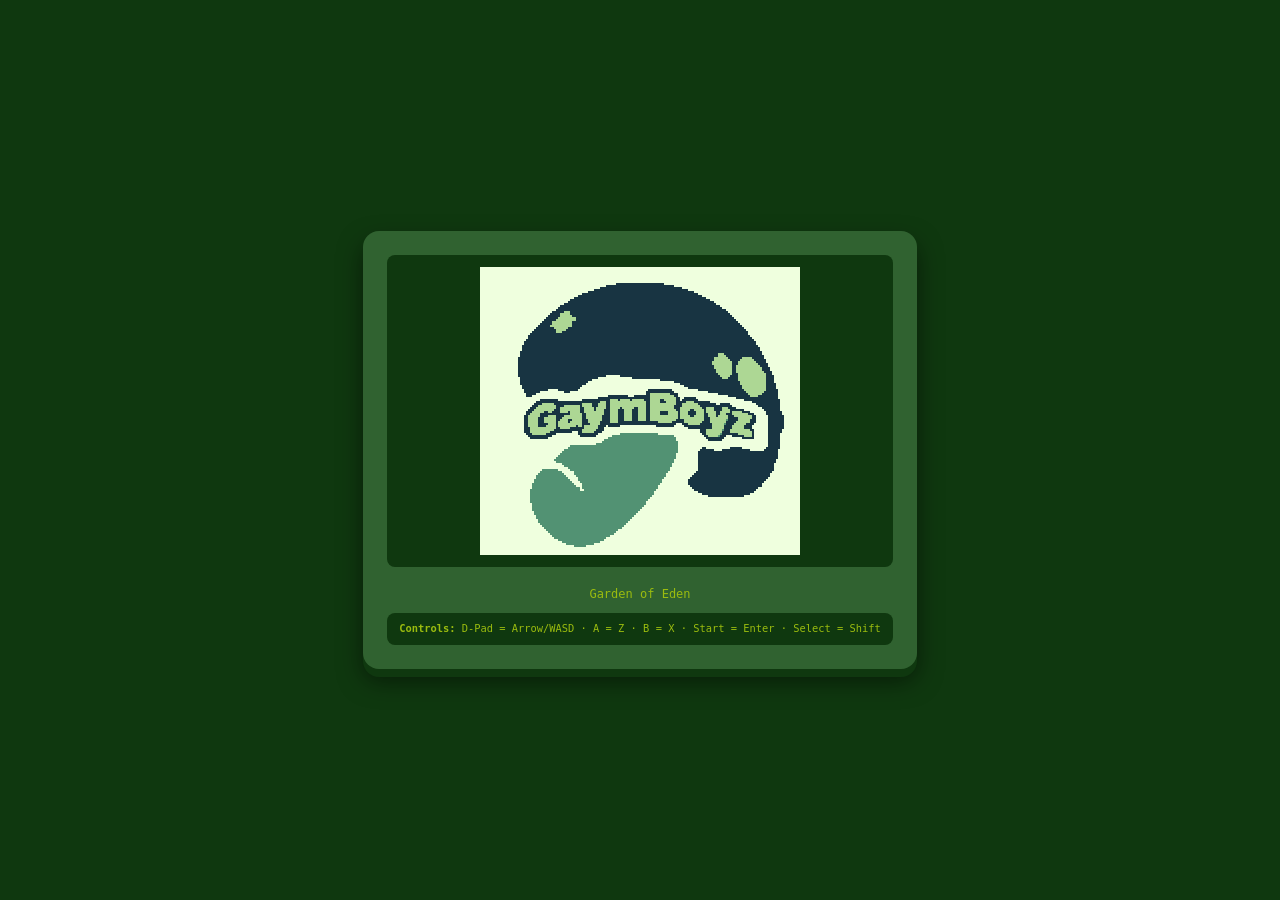
<file: index.html>
<!DOCTYPE html>
<html lang="en">
<head>
  <meta charset="UTF-8">
  <meta name="viewport" content="width=device-width, initial-scale=1.0, user-scalable=no">
  <link rel="icon" type="image/x-icon" href="favicon.ico">
  <link rel="icon" type="image/png" href="favicon.png">
  <title>Garden of Eden GB</title>
  <style>
    * { margin: 0; padding: 0; box-sizing: border-box; }
    body {
      background: #0f380f;
      color: #9bbc0f;
      font-family: monospace;
      display: flex;
      justify-content: center;
      align-items: center;
      min-height: 100vh;
      -webkit-user-select: none;
      user-select: none;
    }
    .shell {
      background: #306230;
      border-radius: 16px;
      padding: 24px;
      box-shadow: 0 8px 0 #0f380f, 0 12px 24px rgba(0,0,0,0.5);
    }
    .screen-wrap {
      background: #0f380f;
      border-radius: 8px;
      padding: 12px;
      margin-bottom: 20px;
    }
    canvas {
      display: block;
      margin: 0 auto;
      image-rendering: pixelated;
      width: 320px;
      height: 288px;
      background: #0f380f;
    }
    #controller {
      display: flex;
      align-items: center;
      justify-content: space-between;
      gap: 12px;
    }
    #controller_dpad {
      position: relative;
      width: 120px;
      height: 120px;
      background: #0f380f;
      border-radius: 50%;
      touch-action: none;
    }
    #controller_dpad::before {
      content: "";
      position: absolute;
      top: 50%; left: 50%;
      transform: translate(-50%, -50%);
      width: 40px; height: 40px;
      background: #0f380f;
      border-radius: 4px;
    }
    #controller_dpad::after {
      content: "";
      position: absolute;
      top: 10px; left: 50%;
      transform: translateX(-50%);
      width: 40px; height: 20px;
      background: #306230;
      border-radius: 4px;
      box-shadow: 0 80px 0 #306230, 10px 50px 0 #306230, -10px 50px 0 #306230;
    }
    .btn-group {
      display: flex;
      flex-direction: column;
      align-items: center;
      gap: 12px;
    }
    .row-btns { display: flex; gap: 16px; }
    .roundBtn {
      width: 52px; height: 52px;
      border-radius: 50%;
      background: #0f380f;
      color: #9bbc0f;
      border: 3px solid #9bbc0f;
      font-family: monospace;
      font-size: 1rem;
      font-weight: bold;
      display: flex;
      align-items: center;
      justify-content: center;
      touch-action: none;
      cursor: pointer;
    }
    .roundBtn:active, .roundBtn.btnPressed { background: #9bbc0f; color: #0f380f; }
    .capsuleBtn {
      padding: 6px 16px;
      border-radius: 20px;
      background: #0f380f;
      color: #9bbc0f;
      border: 2px solid #9bbc0f;
      font-family: monospace;
      font-size: 0.7rem;
      touch-action: none;
      cursor: pointer;
    }
    .capsuleBtn:active, .capsuleBtn.btnPressed { background: #9bbc0f; color: #0f380f; }
    .select-start { display: flex; gap: 8px; margin-top: 4px; }
    .key-hint {
      margin-top: 12px;
      font-size: 0.65rem;
      color: #306230;
      text-align: center;
    }
    .game-instructions {
      margin-top: 8px;
      padding: 8px 12px;
      background: #0f380f;
      border-radius: 8px;
      font-size: 0.65rem;
      line-height: 1.5;
      color: #9bbc0f;
    }
    .status {
      margin-bottom: 12px;
      font-size: 0.75rem;
      text-align: center;
    }
    .game-instructions {
      margin-top: 12px;
      padding: 8px 12px;
      background: #0f380f;
      border-radius: 8px;
      font-size: 0.65rem;
      line-height: 1.5;
      color: #9bbc0f;
    }
    @media (max-width: 420px) {
      .shell { padding: 12px; border-radius: 8px; }
      canvas { width: 240px; height: 216px; }
      #controller_dpad { width: 100px; height: 100px; }
      .roundBtn { width: 44px; height: 44px; font-size: 0.85rem; }
    }
  </style>
</head>
<body>
<div class="shell">
  <div class="screen-wrap">
    <canvas id="mainCanvas" width="160" height="144">Canvas not supported</canvas>
  </div>
  <div class="status" id="status">Loading ROM...</div>
  <div id="controller" style="display:none">
    <div id="controller_dpad"></div>
    <div class="btn-group">
      <div class="row-btns">
        <div id="controller_b" class="roundBtn">B</div>
        <div id="controller_a" class="roundBtn">A</div>
      </div>
      <div class="select-start">
        <div id="controller_select" class="capsuleBtn">Select</div>
        <div id="controller_start" class="capsuleBtn">Start</div>
      </div>
    </div>
  </div>
  <div class="game-instructions">
    <strong>Controls:</strong> D-Pad = Arrow/WASD &middot; A = Z &middot; B = X &middot; Start = Enter &middot; Select = Shift
  </div>

</div>

<script src="gameboy.js"></script>
<script src="io.js"></script>
<script src="controls.js"></script>
<script>
var canvas = document.getElementById("mainCanvas");
var statusEl = document.getElementById("status");

function loadROM() {
  statusEl.textContent = "Loading ROM...";
  fetch("rom/main.gb")
    .then(function(r) {
      if (!r.ok) throw new Error("ROM not found. Build with `make play`.");
      return r.arrayBuffer();
    })
    .then(function(data) {
      var rom = new Uint8Array(data);
      start(canvas, rom);
      statusEl.textContent = "Garden of Eden";
    })
    .catch(function(e) {
      statusEl.textContent = e.message;
    });
}

loadROM();
</script>
</body>
</html>
</file>
